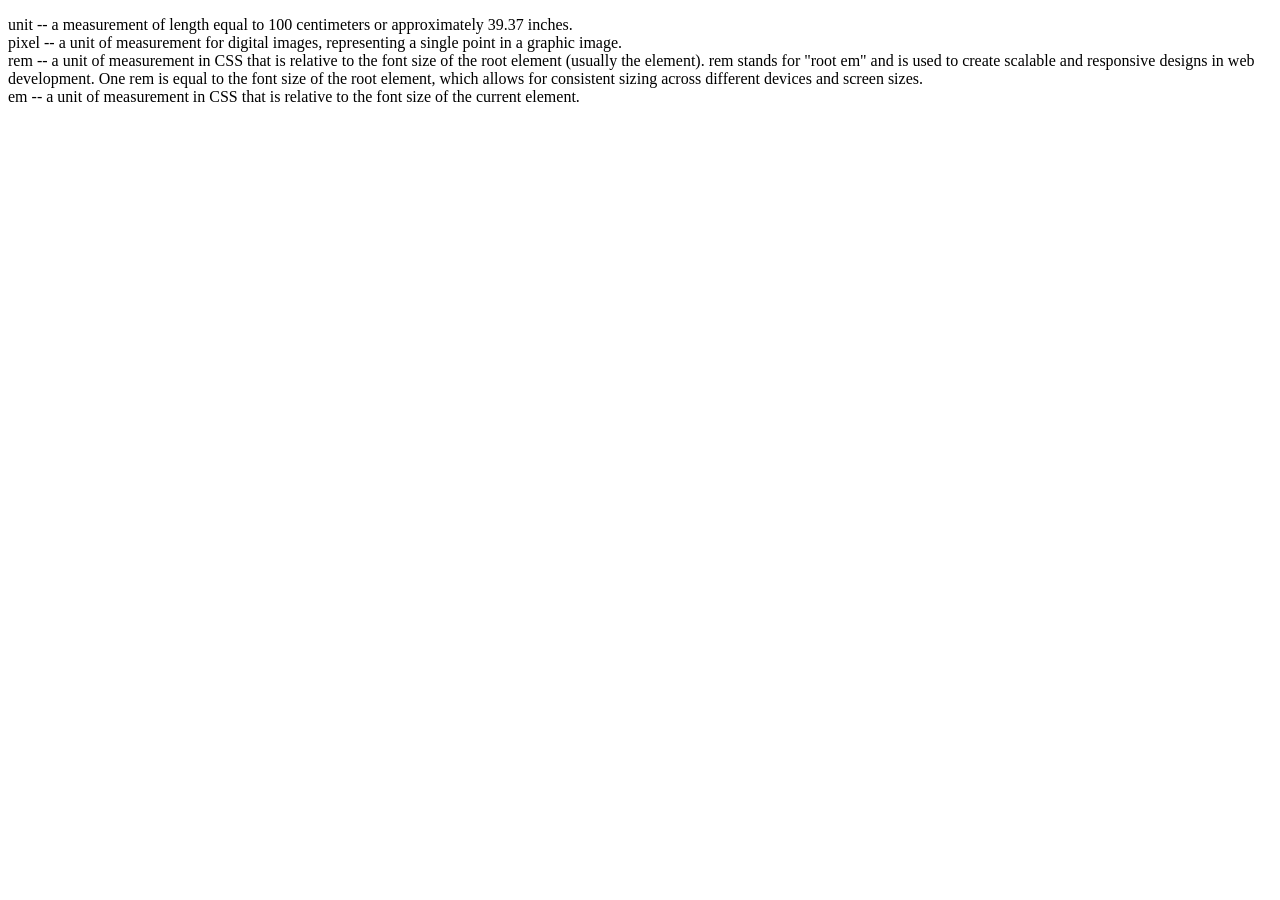
<file: Day25.html>
<!DOCTYPE html>
<html lang="en">
<head>
    <meta charset="UTF-8">
    <meta name="viewport" content="width=device-width, initial-scale=1.0">
    <title>Document</title>
    <link rel = "stylesheet" href = "style.css">
    <style>

        /* Class
        Id Selector
        Type Selector
        Group Selector
        Descendent Selector
        Child Selector */

        /* P {
            margin: 20px;
            padding: 40px;
            width: 50%;
            height: 100px;
            border: 10px solid black;
            background-color:rgb(137, 208, 227);
            /* 200+40+40 = 280 */
            /* 200+40+40 = 280 */
            /* box-sizing: border-box; */
            /* 40+40+120 = 200 */
        /* } */ */

        /* #header .heading,
        #header h2{
            color:brown; */

            /* h2[name]{
                color: crimson;
            } */


    </style>
</head>
<body>
    <p>
        unit -- a measurement of length equal to 100 centimeters or approximately 39.37 inches.
        <br>
        pixel -- a unit of measurement for digital images, representing a single point in a graphic image.
        <br>
        rem -- a unit of measurement in CSS that is relative to the font size of the root element (usually the <html> element).
            rem stands for "root em" and is used to create scalable and responsive designs in web development. One rem is equal to the font size of the root element, which allows for consistent sizing across different devices and screen sizes.
        <br>em -- a unit of measurement in CSS that is relative to the font size of the current element.
    </p>
    <!-- <section>
        <h2 class="heading">Heading</h2> -->
        <!-- <p style = "font: 20px;">
           Lorem ipsum dolor sit amet,
           <strong style = "font-size: 2rem">consectetur</strong> adipisicing elit. Eum beatae itaque quod soluta dolorem quam praesentium et quis, voluptatibus, quae culpa ab, nesciunt eius consequuntur ad iure aliquam voluptate! Esse? 
        </p> -->
    <!-- </section>
</body>
</html>
</file>
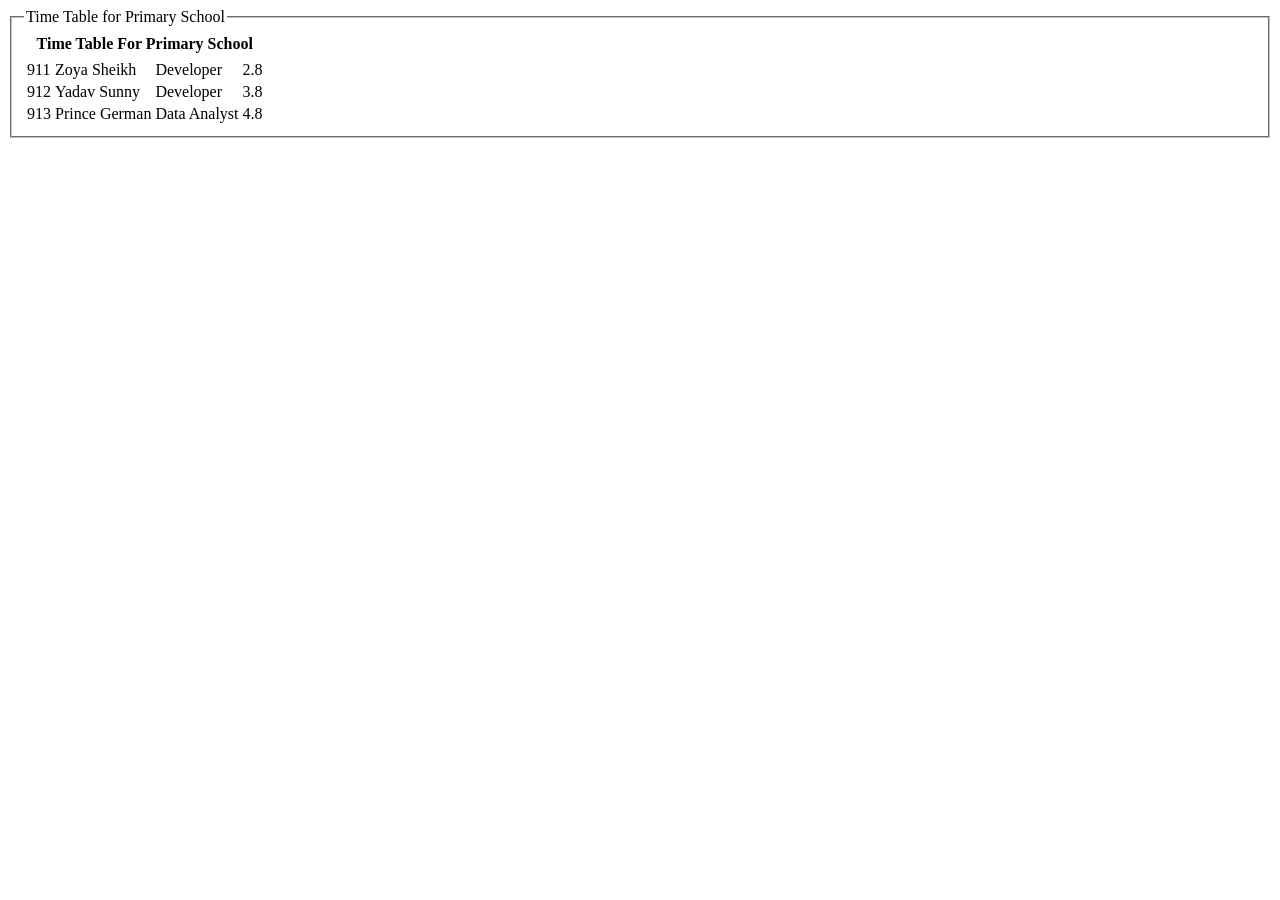
<file: new.html>
<!DOCTYPE html>
<html lang="en">
<head>
    <meta charset="UTF-8">
    <meta name="viewport" content="width=device-width, initial-scale=1.0">
    <title>Document</title>
    <!-- <link rel="stylesheet" href="style.css"> -->
</head>
<body>
    
    <fieldset>
        <legend>Time Table for Primary School</legend>
        <table>
        
        <thead>
            <tr>
                <th colspan = "8">Time Table For Primary School</th>
            </tr>
            <tr>
                <th Emp Code></th>
                <th Emp name></th>
                <th Job Title></th>
                <th Salary(LPA)></th>
            </tr>
        </thead>
        <tbody>

            <tr>
                <td>911</td>
                <td>Zoya Sheikh</td>
                <td>Developer</td>
                <td>2.8</td>
                </tr>

                <tr>
                    <td>912</td>
                    <td>Yadav Sunny</td>
                    <td>Developer</td>
                    <td>3.8</td>
                </tr>

                <tr>
                    <td>913</td>
                    <td>Prince German</td>
                    <td>Data Analyst</td>
                    <td>4.8</td>
                </tr>


</tbody>
                </table>
                </fieldset>
            </table>

</body>
</html>
</file>
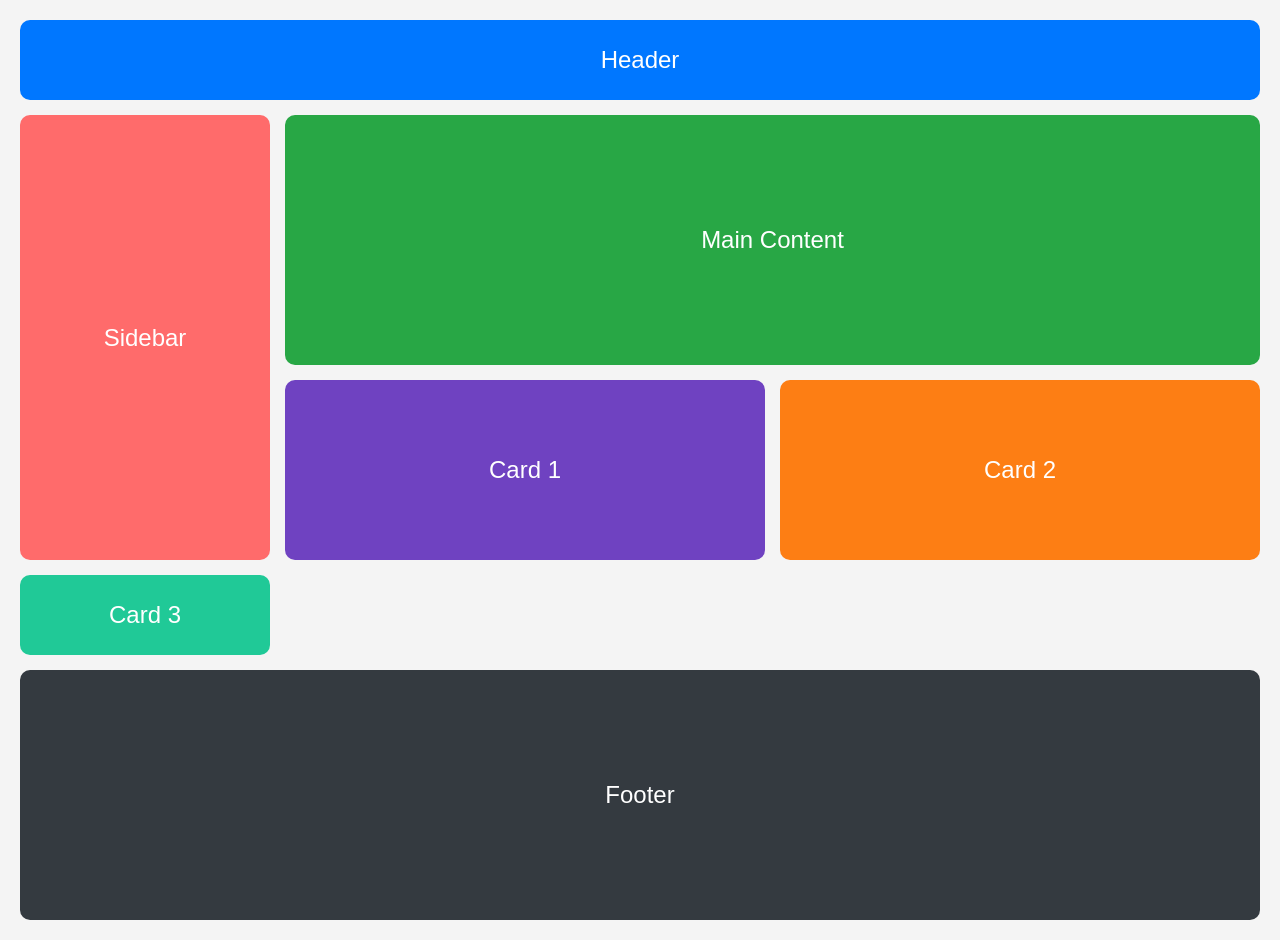
<file: day13/index2.html>
<!DOCTYPE html>
<html lang="en">
<head>
    <meta charset="UTF-8">
    <meta name="viewport" content="width=device-width, initial-scale=1.0">
    <title>Advanced Grid Layout</title>
    <link rel="stylesheet" href="style2.css">
</head>
<body>

<div class="container">
    <header class="header">Header</header>
    <aside class="sidebar">Sidebar</aside>
    <main class="content">Main Content</main>
    <section class="card card1">Card 1</section>
    <section class="card card2">Card 2</section>
    <section class="card card3">Card 3</section>
    <footer class="footer">Footer</footer>
</div>

</body>
</html>
</file>
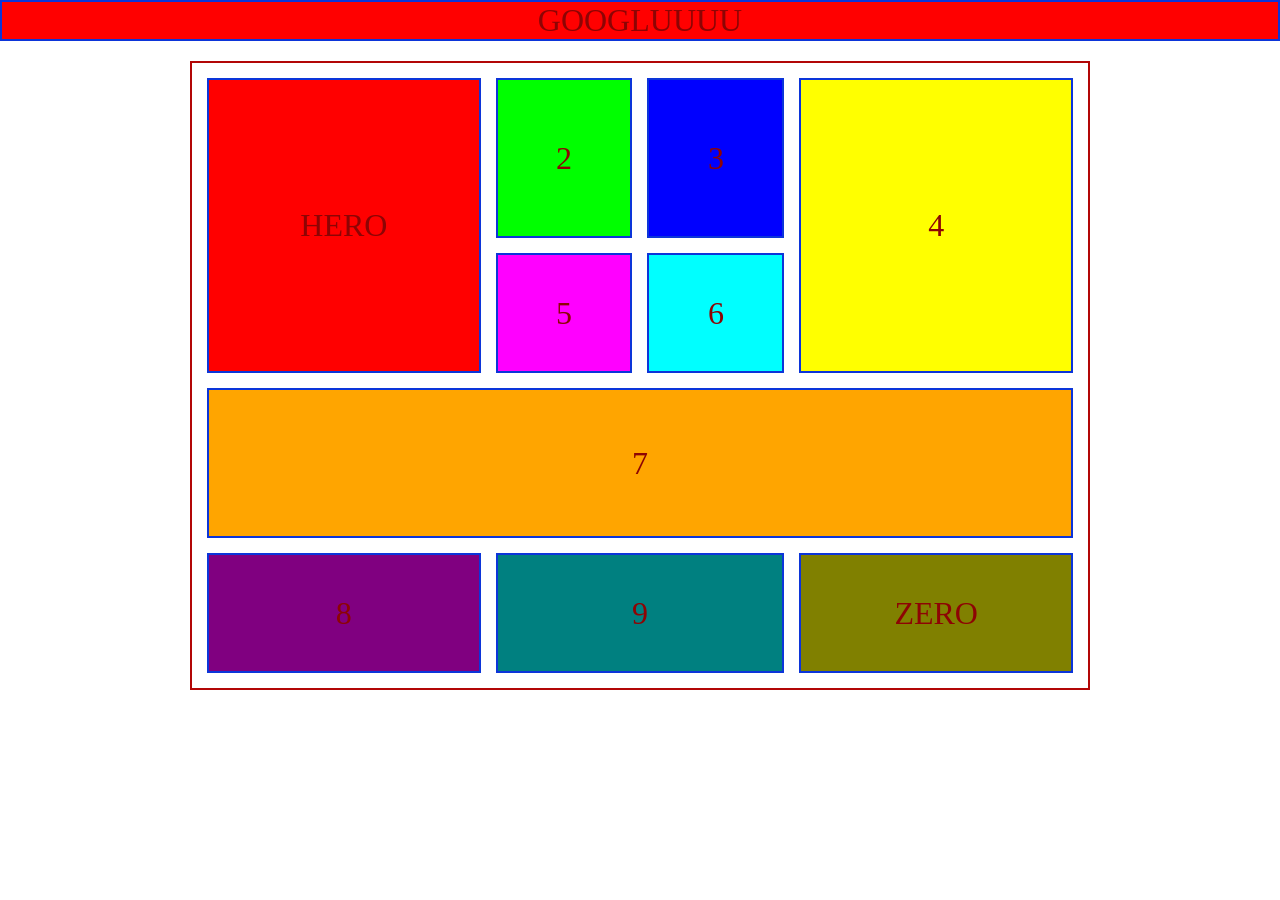
<file: grid/new2.html>
<!DOCTYPE html>
<html lang="en">
<head>
  <meta charset="UTF-8">
  <meta name="viewport" content="width=device-width, initial-scale=1.0">
  <title>Grid Layout</title>
  <link rel="stylesheet" href="new2.css">
</head>
<body>
    <a href="https://www.google.com" target="_blank" class="box box1">
    GOOGLUUUU
</a>

<div class="container">
  <div class="box box1">HERO</div>
  <div class="box box2">2</div>
  <div class="box box3">3</div>
  <div class="box box4">4</div>
  <div class="box box5">5</div>
  <div class="box box6">6</div>
  <div class="box box7">7</div>
  <div class="box box8">8</div>
  <div class="box box9">9</div>
  <div class="box box10">ZERO</div>
</div>

</body>
</html>
</file>
<file: style.css>
/* * {
    margin: 0;
    padding: 0;
    box-sizing: border-box;
    font-family: Arial, sans-serif;
}

body {
    background-color: #a20202;
}

/* Navbar 
.navbar {
    background-color: #131921;
    color: white;
    display: flex;
    justify-content: space-between;
    align-items: center;
    padding: 15px 40px;
}

.logo h2 {
    color: white;
    text-transform: lowercase;
}

.search-bar {
    display: flex;
    width: 50%;
}

.search-bar input {
    width: 100%;
    padding: 10px;
    border: none;
}

.search-bar button {
    padding: 10px 20px;
    background-color: #1d1102;
    border: none;
    cursor: pointer;
}

.nav-links a {
    color: white;
    text-decoration: none;
    margin-left: 20px;
}

/* Hero Section 
.hero {
    height: 400px;
    background: url("") center/cover;
    display: flex;
    flex-direction: column;
    justify-content: center;
    align-items: center;
    color: white;
    text-align: center;
}

.hero h1 {
    font-size: 3rem;
}

.hero p {
    margin: 15px 0;
    font-size: 1.2rem;
}

.hero button {
    padding: 12px 25px;
    background-color: #febd69;
    border: none;
    cursor: pointer;
    font-size: 1rem;
}

/* Products 
.products {
    display: grid;
    grid-template-columns: repeat(auto-fit, minmax(220px, 1fr));
    gap: 20px;
    padding: 40px;
}

.product-card {
    background-color: white;
    padding: 15px;
    text-align: center;
    border-radius: 5px;
    box-shadow: 0 2px 5px rgba(0,0,0,0.2);
}

.product-card img {
    width: 100%;
}

.product-card h3 {
    margin: 10px 0;
}

.product-card p {
    font-size: 18px;
    color: green;
}

.product-card button {
    margin-top: 10px;
    padding: 10px 15px;
    background-color: #ffd814;
    border: none;
    cursor: pointer;
}

/* Footer 
footer {
    background-color: #232f3e;
    color: white;
    text-align: center;
    padding: 20px;
} */

/* *{
    margin:0;
    padding:0;
    box-sizing:border-box;
    font-family:Arial, sans-serif;
}

body{
    background:#f8f8f8;
}

/* Header */

/* header{
    display:flex;
    justify-content:space-between;
    align-items:center;
    padding:20px 8%;
    background:#111;
    color:white;
    position:sticky;
    top:0;
}

.logo{
    font-size:28px;
    font-weight:bold;
}

nav ul{
    display:flex;
    list-style:none;
}

nav ul li{
    margin:0 15px;
}

nav ul li a{
    color:white;
    text-decoration:none;
    transition:0.3s;
}

nav ul li a:hover{
    color:#ffcc00;
}

.icons i{
    margin-left:20px;
    cursor:pointer;
    font-size:18px;
} */

/* Hero */

/* .hero{
    height:85vh;
    background:url("https://images.unsplash.com/photo-1523398002811-999ca8dec234?w=1200")
    center/cover no-repeat;
    display:flex;
    justify-content:center;
    align-items:center;
    text-align:center;
}

.hero-content{
    background:rgba(0,0,0,0.6);
    padding:40px;
    border-radius:10px;
    color:white;
}

.hero-content h1{
    font-size:55px;
}

.hero-content p{
    margin:15px 0;
    font-size:20px;
}

.hero-content button{
    padding:12px 30px;
    border:none;
    background:#ffcc00;
    cursor:pointer;
    font-size:16px;
    border-radius:5px;
} */

/* Categories */

/* .categories{
    padding:60px 8%;
}

.categories h2{
    text-align:center;
    margin-bottom:40px;
}

.category-container{
    display:grid;
    grid-template-columns:repeat(auto-fit,minmax(250px,1fr));
    gap:25px;
}

.category-card{
    background:white;
    border-radius:10px;
    overflow:hidden;
    text-align:center;
    box-shadow:0 5px 15px rgba(0,0,0,0.1);
    transition:0.4s;
}

.category-card:hover{
    transform:translateY(-10px);
}

.category-card img{
    width:100%;
    height:300px;
    object-fit:cover;
}

.category-card h3{
    padding:15px;
} */

/* Products */

/* .products{
    padding:60px 8%;
}

.products h2{
    text-align:center;
    margin-bottom:40px;
}

.product-container{
    display:grid;
    grid-template-columns:repeat(auto-fit,minmax(250px,1fr));
    gap:25px;
}

.product-card{
    background:white;
    padding:15px;
    border-radius:10px;
    text-align:center;
    box-shadow:0 5px 15px rgba(0,0,0,0.1);
}

.product-card img{
    width:100%;
    height:280px;
    object-fit:cover;
    border-radius:10px;
}

.product-card h3{
    margin:15px 0;
}

.product-card p{
    font-size:20px;
    font-weight:bold;
    margin-bottom:15px;
}

.product-card button{
    width:100%;
    padding:10px;
    border:none;
    background:#111;
    color:white;
    cursor:pointer;
    border-radius:5px;
}

.product-card button:hover{
    background:#333; 
}
    */


/* Footer */

/* footer{
    background:#111;
    color:white;
    text-align:center;
    padding:30px;
    margin-top:50px;
}

footer h3{
    margin-bottom:10px;
    background:#ffcc00
    
} */

#container{
    width: 100%;
    height: 100vh;
    background-color: #390909;
    display: flex; 
    justify-content: center;
    align-items: center;
}
</file>
<file: day13/style2.css>
*{
    margin:0;
    padding:0;
    box-sizing:border-box;
}

body{
    font-family:Arial, sans-serif;
    background:#f4f4f4;
    padding:20px;
}

.container{
    display:grid;
    grid-template-columns: 250px 1fr 1fr;
    grid-template-rows: 80px 250px 180px 80px;
    gap:15px;
    min-height:100vh;
}

.container > *{
    display:flex;
    justify-content:center;
    align-items:center;
    font-size:24px;
    color:white;
    border-radius:10px;
}

.header{
    background:#0077ff;
    grid-column:1 / 4;
}

.sidebar{
    background:#ff6b6b;
    grid-row:2 / 4;
}

.content{
    background:#28a745;
    grid-column:2 / 4;
}

.card1{
    background:#6f42c1;
}

.card2{
    background:#fd7e14;
}

.card3{
    background:#20c997;
}

.footer{
    background:#343a40;
    grid-column:1 / 4;
}
</file>
<file: grid/new2.css>
*{
    margin:0;
    padding:0;
    box-sizing:border-box;
}

.container{
    width:900px;
    margin:20px auto;
    padding:15px;
    border:2px solid rgb(178, 6, 6);

    display:grid;
    gap:15px;
    grid-template-columns: 2fr 1fr 1fr 2fr;
    grid-template-rows: 160px 120px 150px 120px;
}
.box{
    border:2px solid rgb(12, 53, 217);
    display:flex;
    justify-content:center;
    align-items:center;
    font-size:2rem;
    text-decoration:none;
    color:rgb(141, 4, 4);
}

.box{
    border:2px solid rgb(12, 53, 217);
    display:flex;
    justify-content:center;
    align-items:center;
    font-size:2rem;
}
.box1{
    grid-column:1;
    grid-row:1 / 3;
    background-color:rgb(255, 0, 0);
}
.box2{
    grid-column:2;
    grid-row:1;
    background-color:rgb(0, 255, 0);
}
.box3{
    grid-column:3;
    grid-row:1;
    background-color:rgb(0, 0, 255);
}
.box4{
    grid-column:4;
    grid-row:1 / 3;
    background-color:rgb(255, 255, 0);
}
.box5{
    grid-column:2;
    grid-row:2;
    background-color:rgb(255, 0, 255);
}

.box6{
    grid-column:3;
    grid-row:2;
    background-color:rgb(0, 255, 255);
}


.box7{
    grid-column:1 / 5;
    grid-row:3;
    background-color:rgb(255, 165, 0); 
}

.box8{
    grid-column:1;
    grid-row:4;
    background-color:rgb(128, 0, 128);
}
.box9{
    grid-column:2 / 4;
    grid-row:4;
    background-color:rgb(0, 128, 128);
}
.box10{
    grid-column:4;
    grid-row:4;
    background-color:rgb(128, 128, 0);
}
</file>
